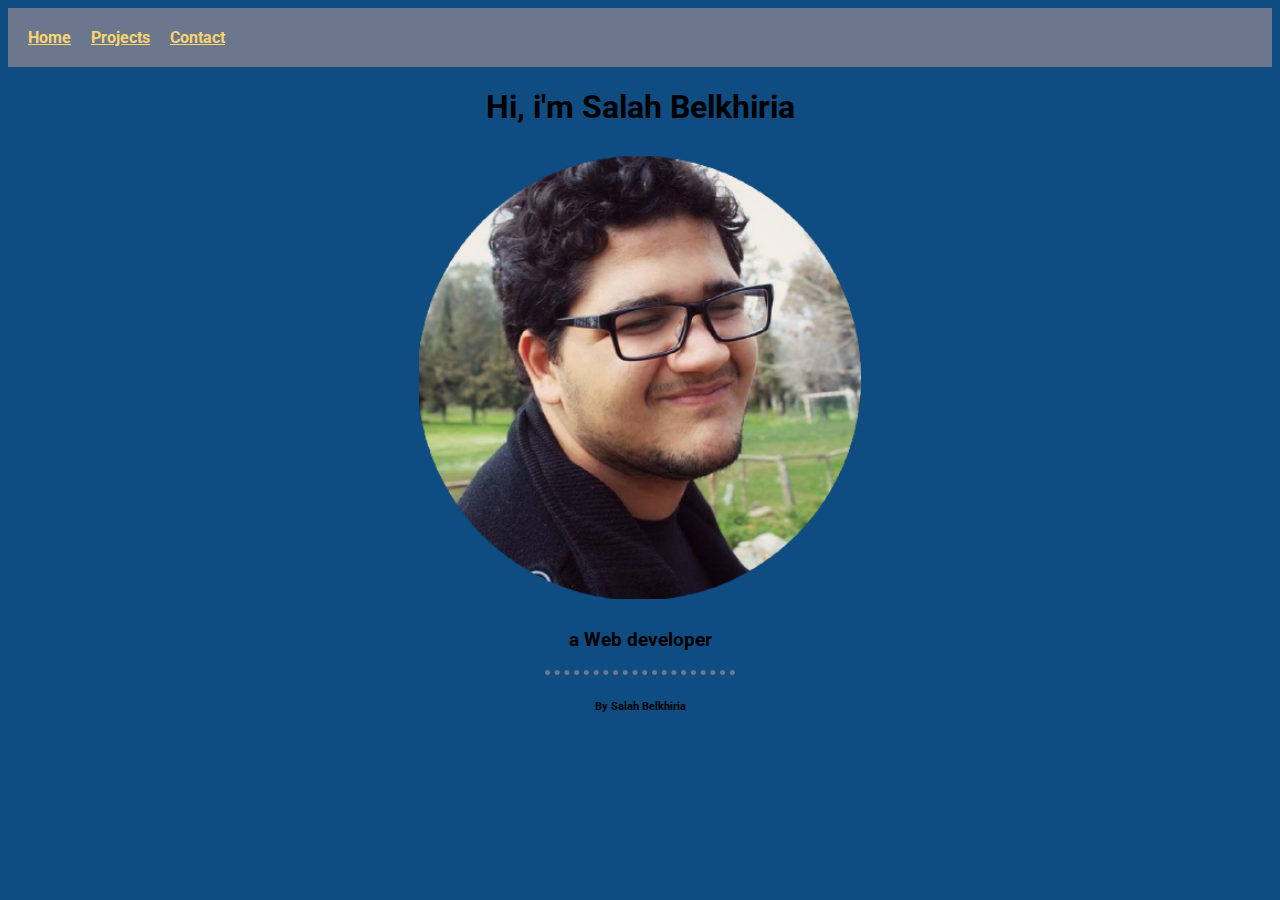
<file: index.html>
<!DOCTYPE html>
<html lang="en">

<head>
  <title> Med Salah Belkhiria </title>
  <link rel="stylesheet" href="CSS/styles.css">
  <link href="https://fonts.googleapis.com/css2?family=Roboto:wght@500&display=swap" rel="stylesheet">
</head>

<body>

  <header>
    <div>
      <nav class="NavBar">
        <a href="index.html" class="NavBarElement"> Home</a>
        <a href="projects.html" class="NavBarElement"> Projects</a>
        <a href="contact.html" class="NavBarElement"> Contact</a>
      </nav>
    </div>
  </header>

  <main>
    <h1 class="HomeText"> Hi, i'm Salah Belkhiria</h1>
    <img src="res/64941987.png" alt="My picture" class="MyPicture">
    <h3 class="HomeText"> a Web developer</h3>
  </main>

  <footer>
    <hr>
    <h6> By Salah Belkhiria</h6>
  </footer>
</body>

</html>
</file>
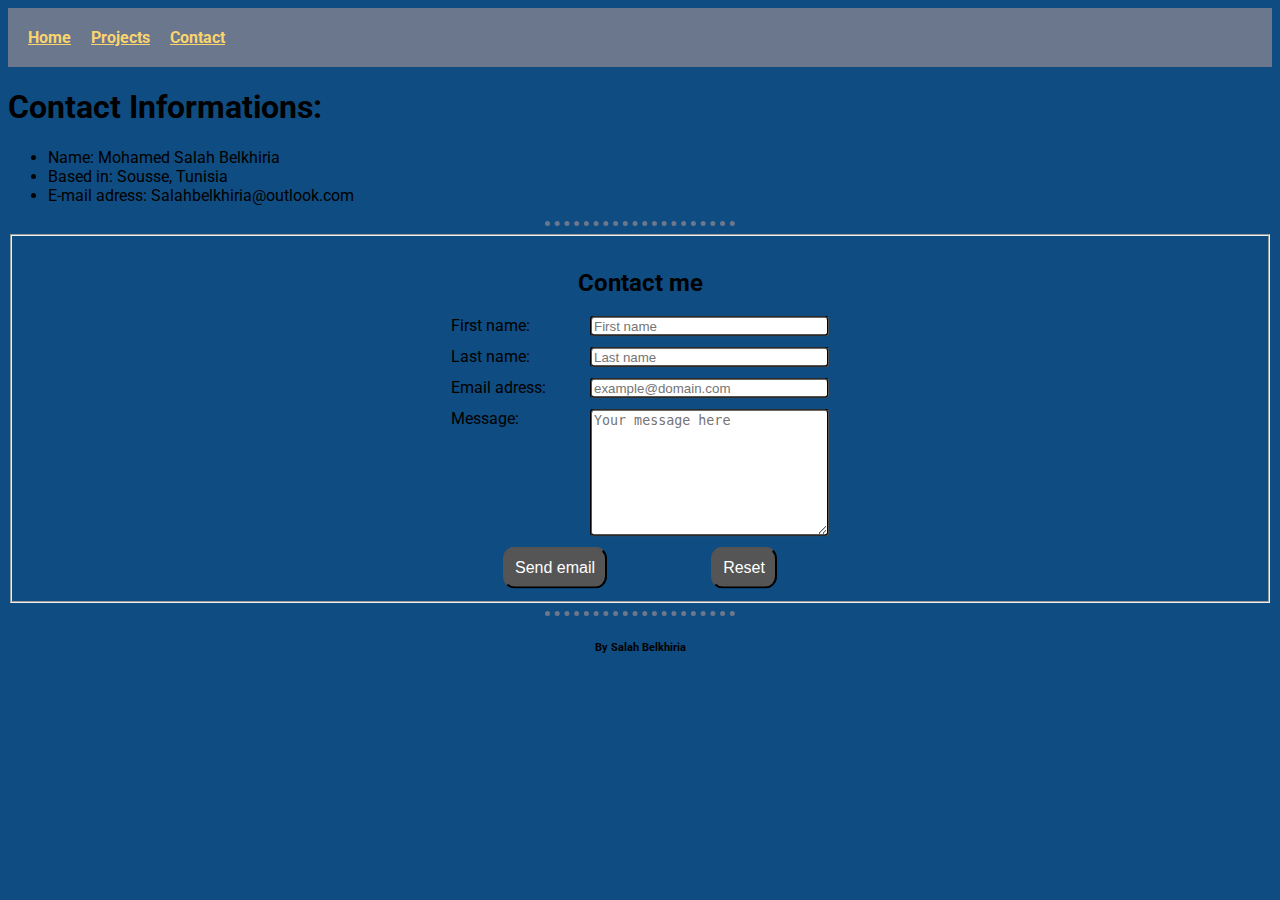
<file: contact.html>
<!DOCTYPE html>
<html lang="en">

<head>
    <title>Contact</title>
    <link rel="stylesheet" href="CSS/styles.css">
    <link href="https://fonts.googleapis.com/css2?family=Roboto:wght@500&display=swap" rel="stylesheet">


</head>

<body>
    <header>
        <nav>
            <a href="index.html" class="NavBarElement"> Home</a>
            <a href="projects.html" class="NavBarElement"> Projects</a>
            <a href="contact.html" class="NavBarElement"> Contact</a>
        </nav>
    </header>
    <main>
        <h1>Contact Informations:</h1>
        <ul>
            <li>Name: Mohamed Salah Belkhiria</li>
            <li>Based in: Sousse, Tunisia</li>
            <li>E-mail adress: Salahbelkhiria@outlook.com </li>
        </ul>

        <hr>
        <fieldset>
            <div class="formulaire">
                <h2 class="contact-title">Contact me</h2>
                <form action="mailto:salahbelkhiria@outlook.com">
                    <label class="inputName"> First name:</label>

                    <input class="form" type="text" required placeholder="First name"><br>
                    <label class="inputName"> Last name:</label>
                    <input class="form" type="text" required placeholder="Last name"><br>
                    <label class="inputName"> Email adress:</label>
                    <input class="form" type="email" placeholder="example@domain.com" required><br>
                    <div class="message">
                        <label class="inputName"> Message: </label>
                        <textarea class="form" name="Your message please : " rows="8" cols="30" required
                            placeholder="Your message here"></textarea><br>
                    </div>

                    <div class="buttons">
                        <input class="button" type="submit" value="Send email">
                        <input class="button" type="reset" value="Reset">
                    </div>


                </form>
            </div>

        </fieldset>

    </main>

    <footer>
        <hr>
        <h6> By Salah Belkhiria</h6>
    </footer>


</body>

</html>
</file>
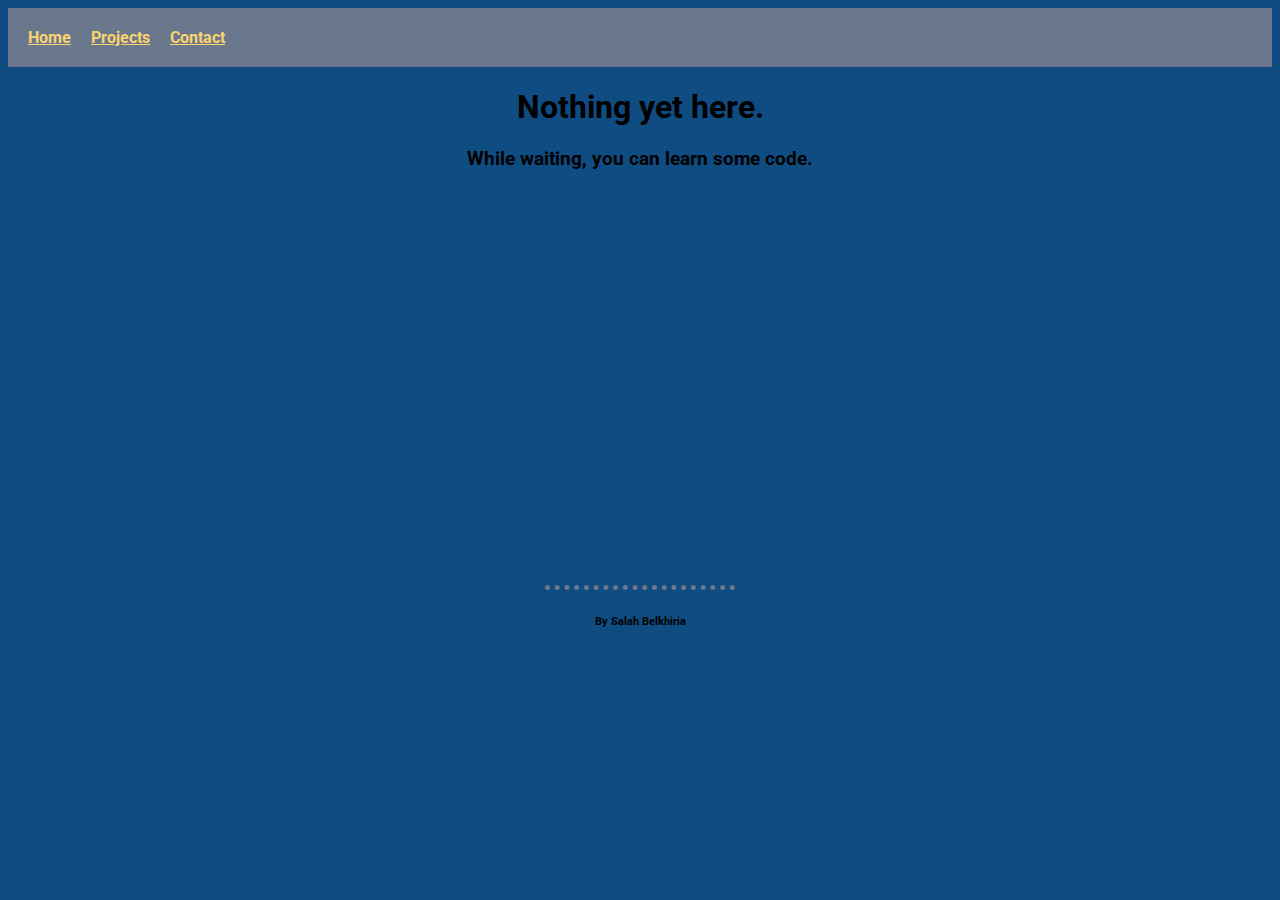
<file: projects.html>
<!DOCTYPE html>
<html lang="en">

<head>
  <title>Projects</title>
  <link rel="stylesheet" href="CSS/styles.css">
  <link href="https://fonts.googleapis.com/css2?family=Roboto:wght@500&display=swap" rel="stylesheet">

</head>

<body>
  <header>
    <nav>
      <a href="index.html" class="NavBarElement"> Home</a>
      <a href="projects.html" class="NavBarElement"> Projects</a>
      <a href="contact.html" class="NavBarElement"> Contact</a>
    </nav>
  </header>
  <main>
    <h1 class="ProjectsTitle">Nothing yet here.</h1>
    <h3 class="ProjectsTitle">While waiting, you can learn some code.</h3>
    <iframe width="560" height="315" src="https://www.youtube.com/embed/pQN-pnXPaVg" frameborder="0"
      allow="accelerometer; autoplay; encrypted-media; gyroscope; picture-in-picture" allowfullscreen
      class="YoutubeVideo"></iframe>
  </main>
  <footer>
    <hr>
    <h6> By Salah Belkhiria</h6>
  </footer>
</body>

</html>
</file>
<file: CSS/styles.css>
/**************** General Settings ****************/
body {
    font-family: 'Roboto', sans-serif;
    background-color: #0f4c81;
}

footer {
    text-align: center;
}

hr {
    color: #6b778d;
    width: 15%;
    border-style: none none;
    border-bottom: dotted 5px;

}

/**************** NavBar Elements ****************/
nav {
    height: 100%;
    background-color: #6b778d;
    display: flex;
    padding: 10px;
    align-items: center;
}

.NavBar {
    margin-top: 0px;
}

.NavBarElement {
    color: #fbd46d;
    font-weight: bold;
    padding: 10px;


}

/**************** Home Page ****************/
.HomeText {
    text-align: center;
}

.MyPicture {
    display: block;
    margin: 30px auto 30px auto;
    width: 35%;
}

/**************** Projects Page ****************/
.YoutubeVideo {
    display: block;
    margin: 50px auto 50px auto;
}

.ProjectsTitle {
    text-align: center;
}

/**************** Contact Page ****************/
.contact-title {
    text-align: center;
}

.form {
    border: 2px groove #555;
    border-radius: 4px;
    margin-bottom: 10px;
    margin-left: 15px;
}

.buttons {
    display: flex;
}


.button {
    font-size: 16px;
    padding: 10px;
    background-color: #555;
    border-radius: 12px;
    transition-duration: 0.4s;
    color: white;
    display: block;
    margin: 0 auto;
    text-align: center;

}

.button:hover {
    background-color: #008cba;
    color: white;
}

.form {
    width: 231px;
}

.formulaire {
    position: absolute;
    left: 50%;
    top: 50%;
    transform: translate(-50%, -50%);
}

fieldset {
    position: relative;
    height: 350px;
}

.inputName {
    min-width: 120px;
    display: inline-block;

}

.message {
    display: flex;
    align-items: flex-start;
}

textarea {
    margin-left: 19px !important;
}
</file>
